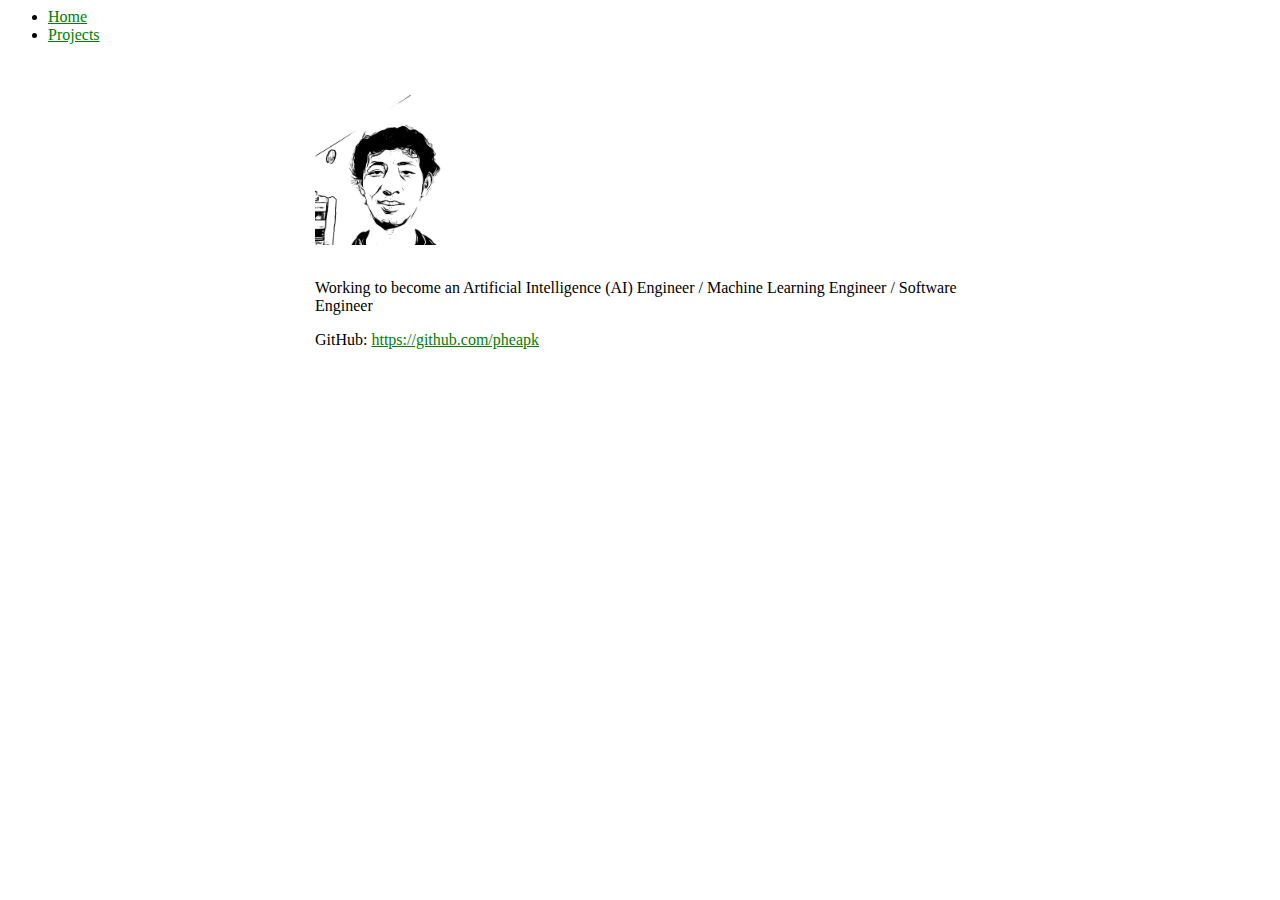
<file: index.html>
<html lang="en">
<head>
    <meta charset="UTF-8">
    <meta http-equiv="X-UA-Compatible" content="IE=edge">
    <meta name="viewport" content="width=device-width, initial-scale=1.0">
    <title>Pheap's Portfolio</title>
    <link rel="stylesheet" href="./style.css">

    <!-- Bootstrap -->
    <link href="https://cdn.jsdelivr.net/npm/bootstrap@5.1.3/dist/css/bootstrap.min.css" rel="stylesheet" integrity="sha384-1BmE4kWBq78iYhFldvKuhfTAU6auU8tT94WrHftjDbrCEXSU1oBoqyl2QvZ6jIW3" crossorigin="anonymous">    
    <script src="https://cdn.jsdelivr.net/npm/bootstrap@5.1.3/dist/js/bootstrap.bundle.min.js" integrity="sha384-ka7Sk0Gln4gmtz2MlQnikT1wXgYsOg+OMhuP+IlRH9sENBO0LRn5q+8nbTov4+1p" crossorigin="anonymous"></script>

    <!-- Google Fonts -->
    <link rel="preconnect" href="https://fonts.googleapis.com">
    <link rel="preconnect" href="https://fonts.gstatic.com" crossorigin>
    <link href="https://fonts.googleapis.com/css2?family=Bakbak+One&display=swap" rel="stylesheet"> 

</head>
<body>
    <ul class="nav nav-tabs justify-content-center">
        <li class="nav-item">
          <a class="nav-link active" aria-current="page" href="./index.html">Home</a>
        </li>
        <li class="nav-item">
          <a class="nav-link" href="./projects.html">Projects</a>
        </li>   
      </ul>

    <div class="container">        
        <div class="project">
            <img style="width:150px;" src="./images/art-portrait.jpg">
        </div>
        <br/>
        <div class="project">
            <p>Working to become an Artificial Intelligence (AI) Engineer / Machine Learning Engineer / Software Engineer</p>
           
        </div>
        <div class="project">
            <p>GitHub: <a href="https://github.com/pheapk" target="_blank">https://github.com/pheapk</a></p>
            
        </div>
        
    </div>
</body>
</html>
</file>
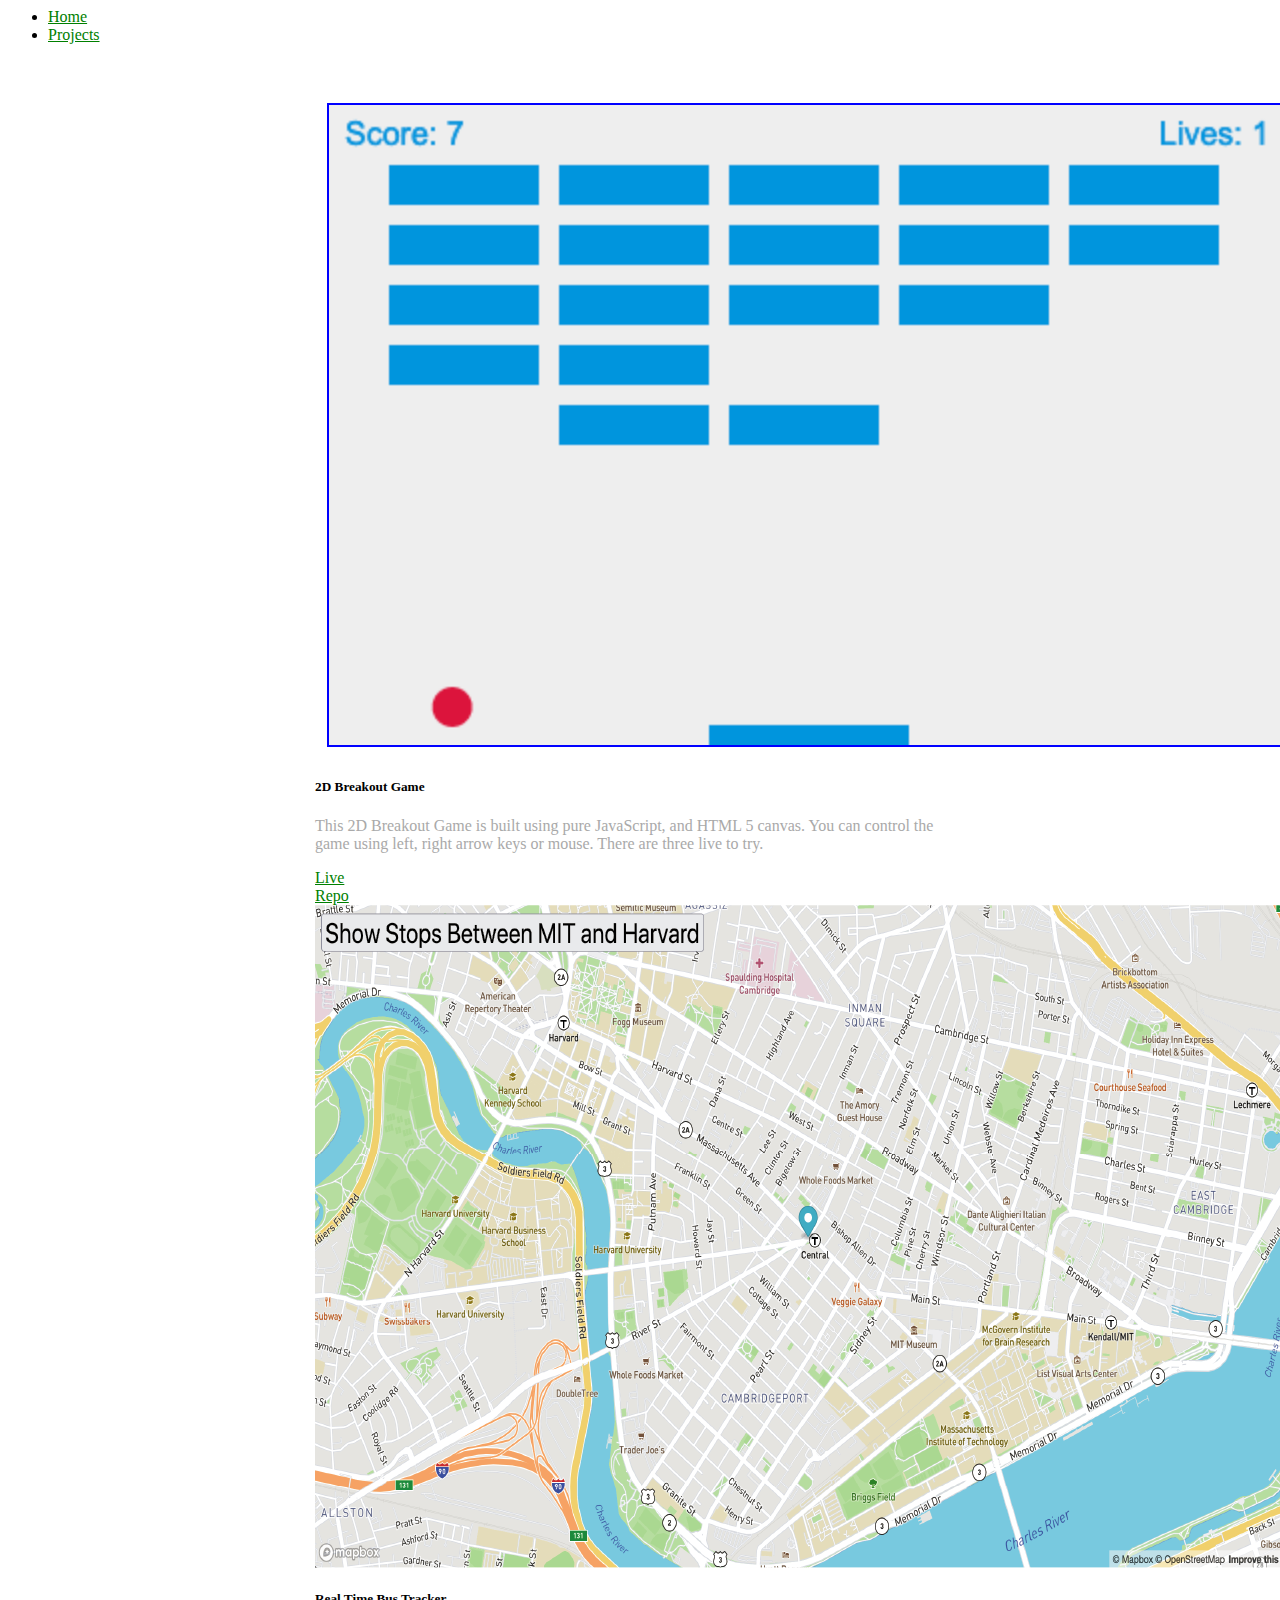
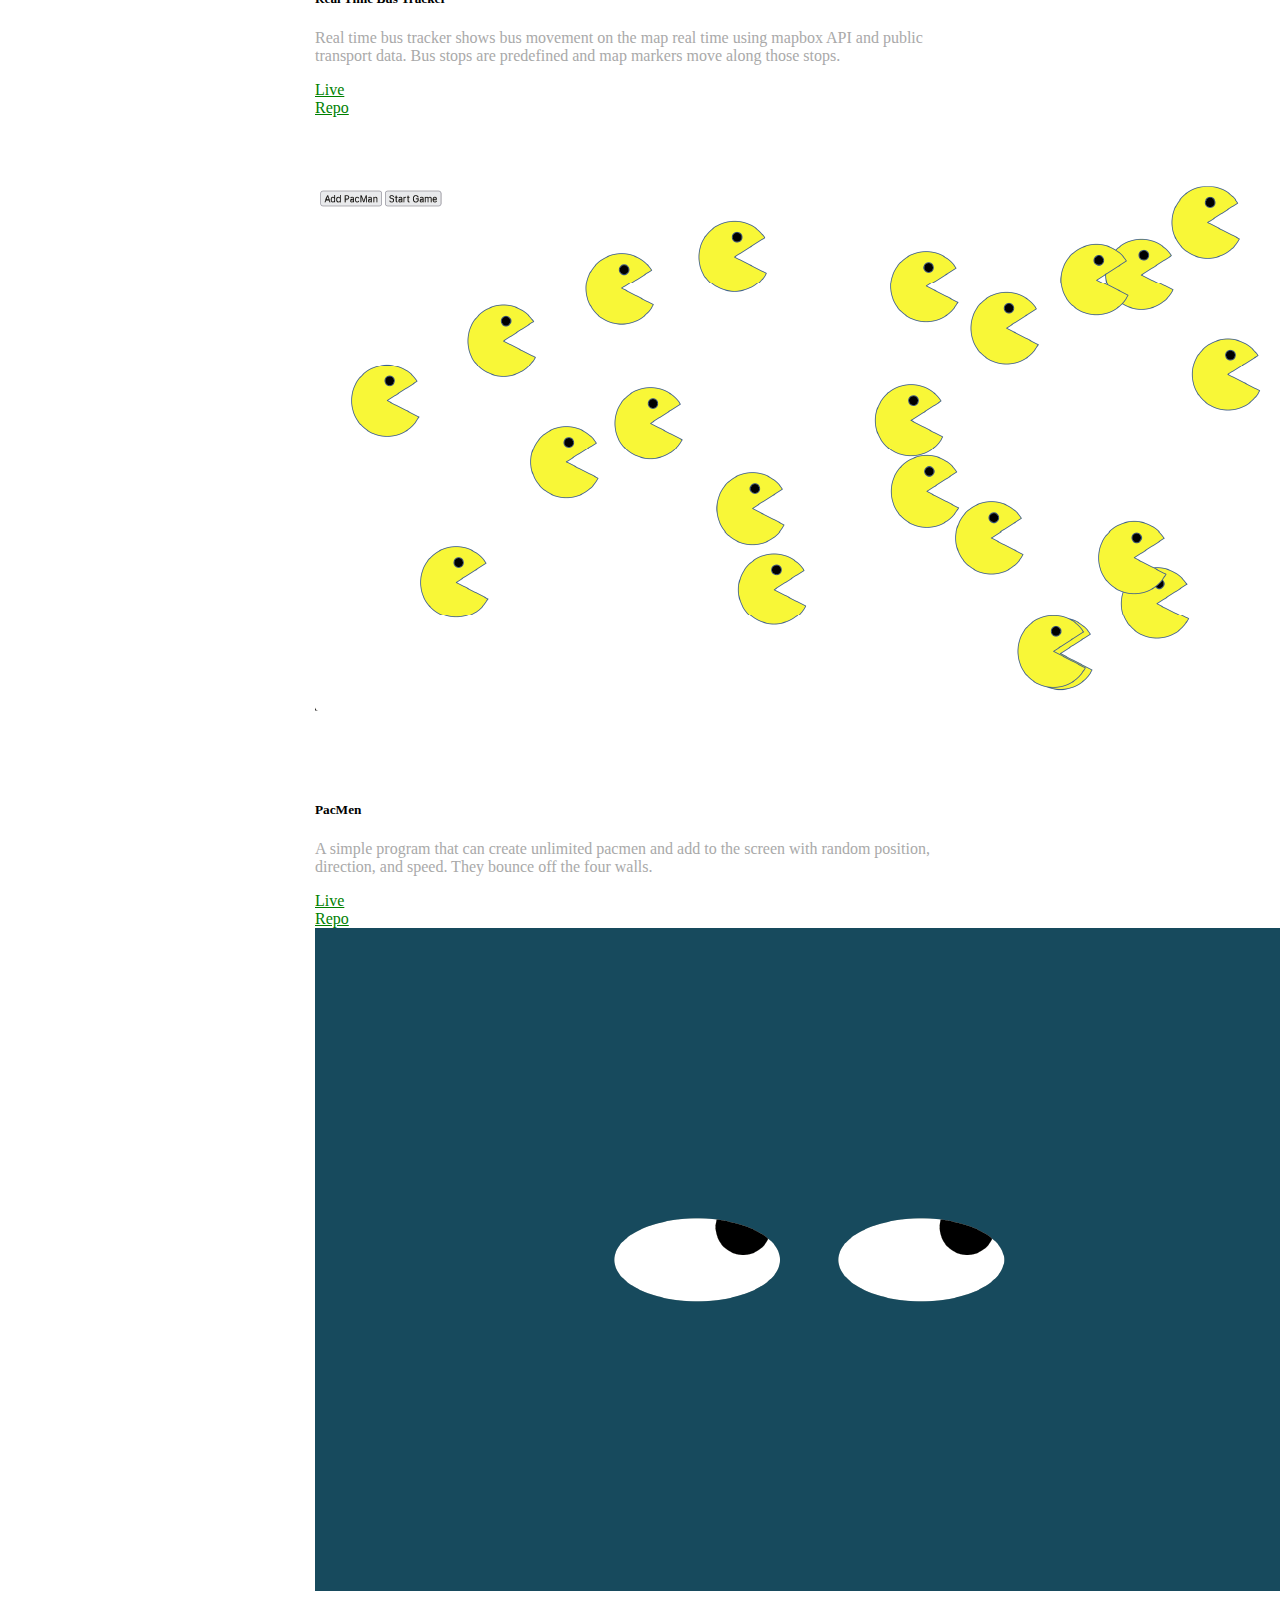
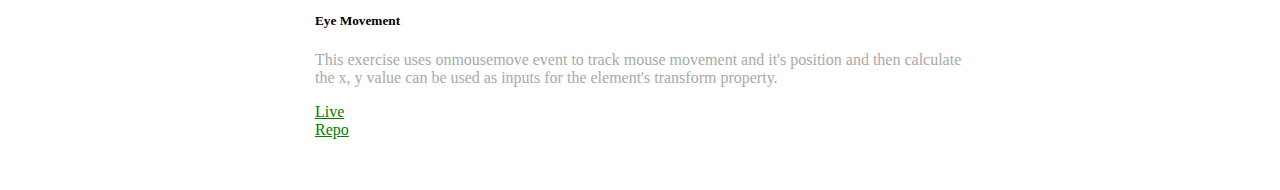
<file: projects.html>
<html lang="en">
<head>
    <meta charset="UTF-8">
    <meta http-equiv="X-UA-Compatible" content="IE=edge">
    <meta name="viewport" content="width=device-width, initial-scale=1.0">
    <title>Pheap's Portfolio</title>
    <link rel="stylesheet" href="./style.css">
    
     <!-- Bootstrap -->
    <link href="https://cdn.jsdelivr.net/npm/bootstrap@5.1.3/dist/css/bootstrap.min.css" rel="stylesheet" integrity="sha384-1BmE4kWBq78iYhFldvKuhfTAU6auU8tT94WrHftjDbrCEXSU1oBoqyl2QvZ6jIW3" crossorigin="anonymous">    
    <script src="https://cdn.jsdelivr.net/npm/bootstrap@5.1.3/dist/js/bootstrap.bundle.min.js" integrity="sha384-ka7Sk0Gln4gmtz2MlQnikT1wXgYsOg+OMhuP+IlRH9sENBO0LRn5q+8nbTov4+1p" crossorigin="anonymous"></script>

</head>
<body>
    <ul class="nav nav-tabs justify-content-center">
        <li class="nav-item">
          <a class="nav-link" href="./index.html">Home</a>
        </li>
        <li class="nav-item">
          <a class="nav-link active" aria-current="page" href="./projects.html">Projects</a>
        </li>   
      </ul>

    <div class="container">              
    
      <div class="project">
        <div class="row row-cols-1 row-cols-md-2 g-4">
          <div class="col">
            <div class="card">
              <img src="./images/2d-breakout-game.png" class="card-img-top" alt="2d breakout game">
              <div class="card-body">
                <h5 class="card-title">2D Breakout Game</h5>
                <p class="card-text">This 2D Breakout Game is built using pure JavaScript, and HTML 5 canvas. You can control the game using left, right arrow keys or mouse. There are three live to try.</p>
                <a class="card-link" href="https://pheapk.github.io/2d-breakout-game/" target="_blank">Live</a><br/>
                <a class="card-link" href="https://github.com/pheapk/2d-breakout-game/" target="_blank">Repo</a>
              </div>
            </div>
          </div>
          <div class="col">
            <div class="card">              
              <img src="./images/bus-tracker.png" class="card-img-top" alt="ff">
              <div class="card-body">
                <h5 class="card-title">Real Time Bus Tracker</h5>
                <p class="card-text">Real time bus tracker shows bus movement on the map real time using mapbox API and public transport data. Bus stops are predefined and map markers move along those stops.</p>
                <a class="card-link" href="https://pheapk.github.io/real-time-bus-tracker/" target="_blank">Live</a><br/>
                <a class="card-link" href="https://github.com/pheapk/real-time-bus-tracker/" target="_blank">Repo</a>
              </div>
            </div>
          </div>
          <div class="col">
            <div class="card">
              <img src="./images/pacmen.png" class="card-img-top" alt="2d breakout game">
              <div class="card-body">
                <h5 class="card-title">PacMen</h5>                
                <p class="card-text">A simple program that can create unlimited pacmen and add to the screen with random position, direction, and speed. They bounce off the four walls.</p>
                <a class="card-link" href="https://pheapk.github.io/pacmen/" target="_blank">Live</a><br/>
                <a class="card-link" href="https://github.com/pheapk/pacmen" target="_blank">Repo</a>
              </div>
            </div>
          </div>          
          <div class="col">
            <div class="card">
              <img src="./images/eye-movement.png" class="card-img-top" alt="2d breakout game">
              <div class="card-body">
                <h5 class="card-title">Eye Movement</h5>
                <p class="card-text">This exercise uses onmousemove event to track mouse movement and it's position and then calculate the x, y value can be used as inputs for the element's transform property.</p>
                <a class="card-link" href="https://pheapk.github.io/eye-movement/" target="_blank">Live</a><br/>
                <a class="card-link" href="https://github.com/pheapk/eye-movement/" target="_blank">Repo</a>
              </div>
            </div>
          </div>
        </div>
      </div>      
    </div>
</body>
</html>
</file>
<file: style.css>
.container {  
  display: block;
  margin: 50px auto;        
  border: 1px solid white;
  text-align: center;
}
.project {
  text-align: left;
  width: 650px;
  margin: 0px auto;
}

a:link {
  color:green;
}

a:visited {
  color:purple;
}

a:hover {
  color:red;
}

h5 {
  font-family: 'Bakbak One', cursive;
}

.card-title {
  font-weight: bold;
}

.card-text {
  color: darkgray;
}
</file>
